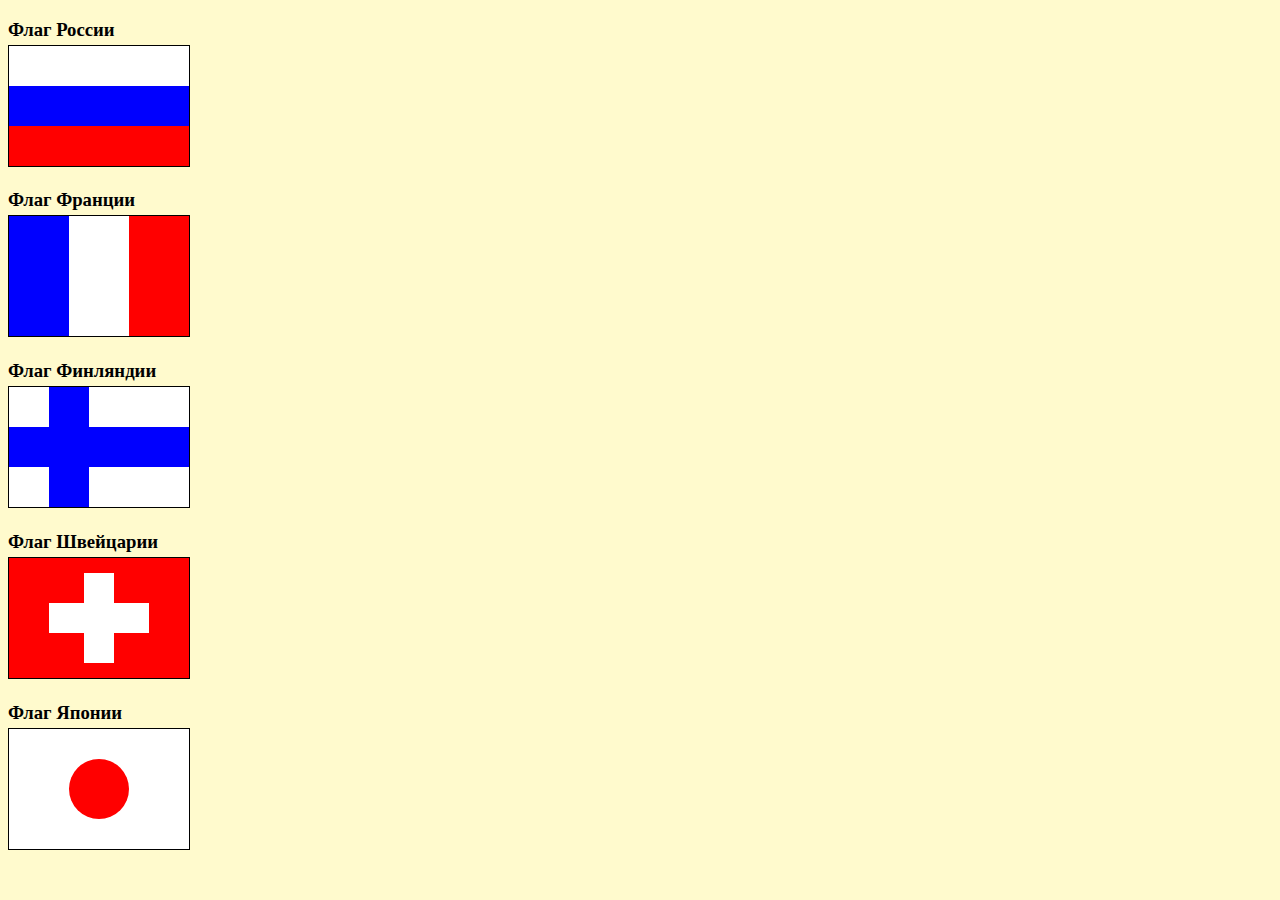
<file: Задание 1/index.html>
<!DOCTYPE html>
<html lang="ru">
<head>
    <meta charset="UTF-8">
    
    <meta http-equiv="X-UA-Compatible" content="IE=edge">
    <meta name="viewport" content="width=device-width, initial-scale=1.0">

    <link rel="stylesheet" href="style.css">
    
    <title>SVG Flags</title>
</head>
<body>
    <!-- Россия, Франция, Финляндия, Швейцария, Япония -->
    <h3>Флаг России</h3>
    <svg width="180" height="120">
        <polyline 
            style="fill:none;stroke:white;stroke-width:40;"
            points="0,20 180,20"
        />
        <polyline 
            style="fill:none;stroke:blue;stroke-width:40;"
            points="0,60 180,60"
        />
        <polyline 
            style="fill:none;stroke:red;stroke-width:40;"
            points="0,100 180,100"
        />
    </svg>

    <h3>Флаг Франции</h3>
    <svg width="180" height="120">
        <polyline 
            style="fill:none;stroke:blue;stroke-width:60;"
            points="30,0 30,120"
        />
        <polyline 
            style="fill:none;stroke:white;stroke-width:60;"
            points="90,0 90,120"
        />
        <polyline 
            style="fill:none;stroke:red;stroke-width:60;"
            points="150,0 150,120"
        />
    </svg>

    <h3>Флаг Финляндии</h3>
    <svg width="180" height="120">
        <polyline 
            style="fill:none;stroke:white;stroke-width:120;"
            points="0,60 180,60"
        />
        <polyline 
            style="fill:none;stroke:blue;stroke-width:40;"
            points="0,60 180,60"
        />
        <polyline 
            style="fill:none;stroke:blue;stroke-width:40;"
            points="60,0 60,180"
        />
    </svg>

    <h3>Флаг Швейцарии</h3>
    <svg width="180" height="120">
        <polyline 
            style="fill:none;stroke:red;stroke-width:120;"
            points="0,60 180,60"
        />
        <polyline 
            style="fill:none;stroke:white;stroke-width:30;"
            points="40,60 140,60"
        />
        <polyline 
            style="fill:none;stroke:white;stroke-width:30;"
            points="90,15 90,105"
        />
    </svg>

    <h3>Флаг Японии</h3>
    <svg width="180" height="120">
        <polyline 
            style="fill:none;stroke:white;stroke-width:120;"
            points="0,60 180,60"
        />
        <circle cx="90" cy="60" r="30" fill="red" />        
    </svg>

</body>
</html>
</file>
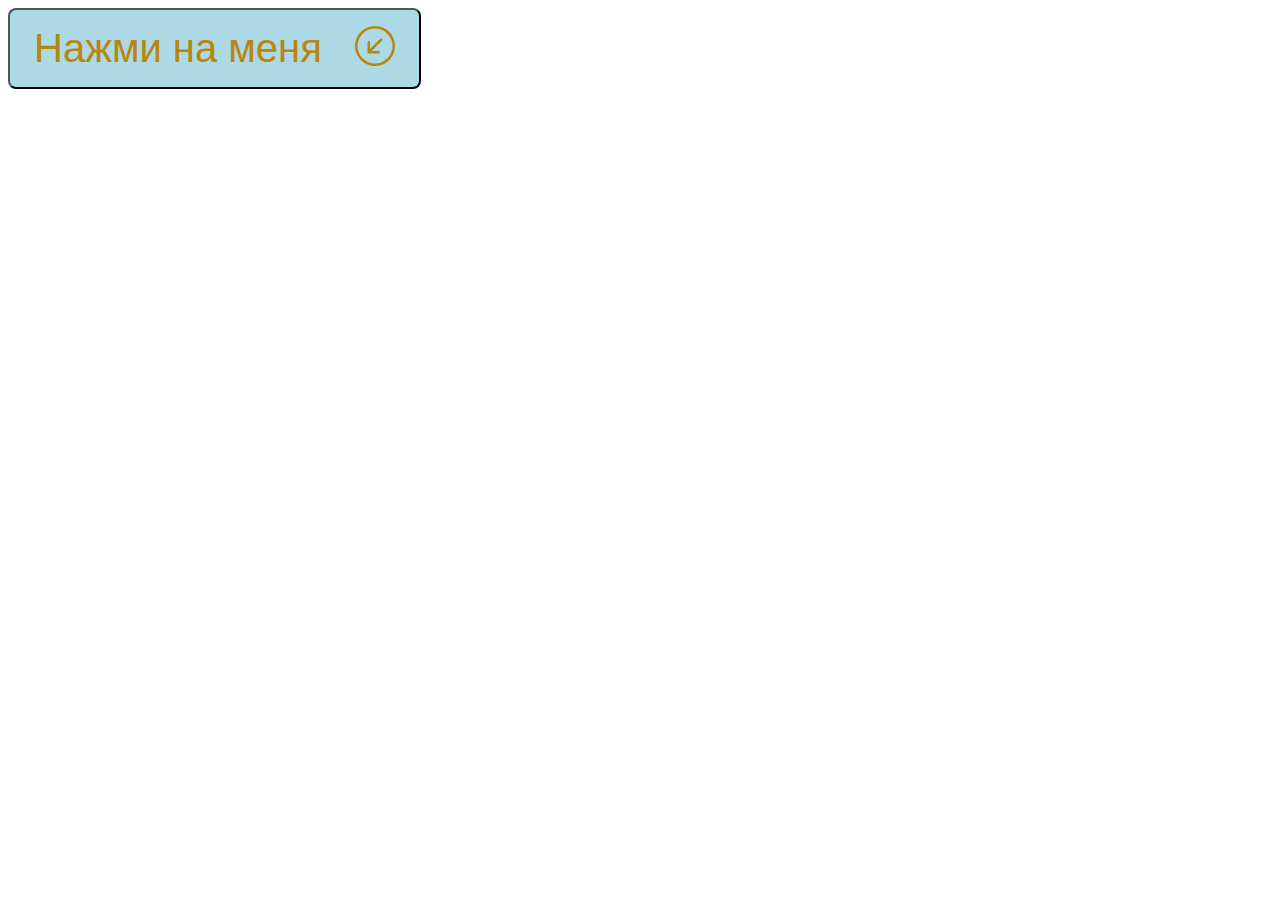
<file: Задание 2/index.html>
<!DOCTYPE html>
<html lang="ru">
<head>
    <meta charset="UTF-8">

    <meta http-equiv="X-UA-Compatible" content="IE=edge">
    <meta name="viewport" content="width=device-width, initial-scale=1.0">

    <link rel="stylesheet" href="style.css">

    <title>SVG содержащиеся в кнопке</title>
</head>
<body>
    <button>Нажми на меня</button>
    <script src="script.js"></script>
</body>
</html>
</file>
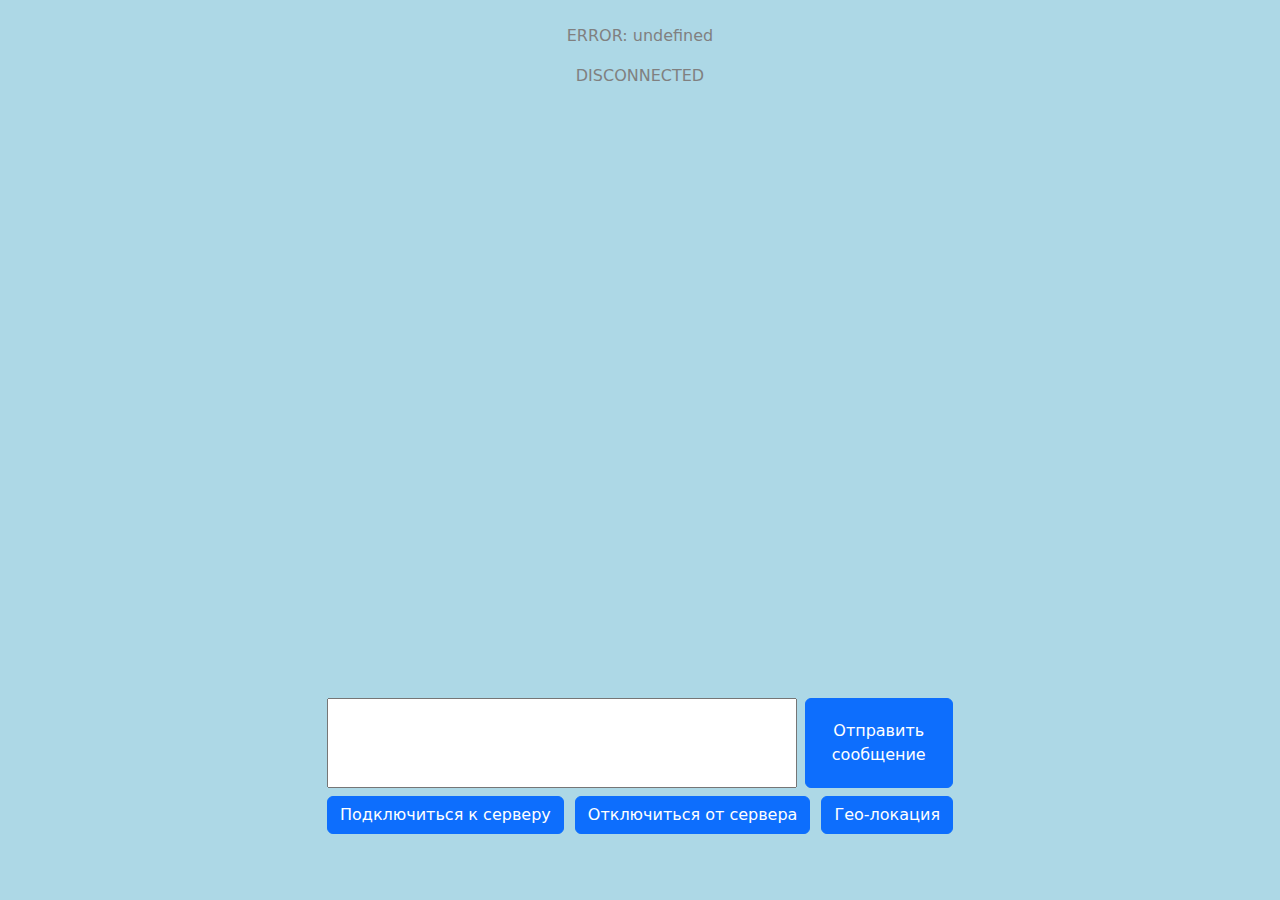
<file: Задание 5/cllient/index.html>
<!DOCTYPE html>
<html lang="ru">
<head>
    <meta charset="UTF-8">

    <meta http-equiv="X-UA-Compatible" content="IE=edge">
    <meta name="viewport" content="width=device-width, initial-scale=1.0">

    <link rel="stylesheet" href="https://cdn.jsdelivr.net/npm/bootstrap@5.2.2/dist/css/bootstrap.min.css">
    <link rel="stylesheet" href="style.css">

    <title>Локальное тестирование WebSocket (Чат)</title>
</head>
<body>
    
    <div class="container">
        <div class="chat-box"></div>

        <div class="input-form">
            <p class="error-message opacity">Введите сообщение для отправки сообщения!</p>
            <div class="input-form__line">
                <textarea name="message" class="message-input" rows="3"></textarea>
                <button class="btn btn-primary message-button">Отправить сообщение</button>
            </div>
            <div class="input-form__line">
                <button class="btn btn-primary button-connect">Подключиться к серверу</button>
                <button class="btn btn-primary button-disconnect">Отключиться от сервера</button>
                <button class="btn btn-primary button-location">Гео-локация</button>
            </div>
        </div>

    </div>

    <script src="script.js"></script>
</body>
</html>
</file>
<file: Задание 1/style.css>
body {
    background-color: lemonchiffon;
}

svg {
    border: 1px solid black;
}

h3 {
    margin-bottom: 4px;
}
</file>
<file: Задание 2/style.css>
button {
    display: flex;
    padding: 16px 24px;
    font-size: 2.5rem;
    border-radius: 8px;
    color: darkgoldenrod;
    background-color: lightblue;
}
</file>
<file: Задание 5/cllient/style.css>
body {
    background-color: lightblue;
}

.container {
    max-width: 650px;
}

body, .container {
    height: 100vh;
}

.chat-box {
    display: flex;
    min-height: 74vh;
    max-height: 74vh;
    padding: 24px 12px; 
    overflow-y: auto;
    flex-direction: column;
}

.chat-box__message--send, .chat-box__message--input {
    display: inline-block;
    min-width: 150px;
    max-width: 450px;
    padding: 16px;
    border-radius: 24px;
    background-color: lightgoldenrodyellow;
}

.chat-box__message-title {
    color: darkgray;
}

.chat-box__message--send {
    align-self: end;
}

.system-message {
    align-self: center;
    color: gray;
}

.chat-box__message--input {
    align-self: start;
}

.error-message {
    margin: 0;
    padding: 0;
    color: coral;
}

.opacity {
    opacity: 0;
}

.hidden {
    display: none;
}

.input-form {
    min-height: 25vh;
    max-height: 25vh;
}

.input-form__line {
    display: flex;
    margin: 8px 0;
    justify-content: space-between;
}

.input-form__line.buttons {
    justify-content: space-between;
}


.message-input {
    min-width: 75%;
    margin-right: 4px;
    padding: 8px;
    resize: none;
}

.message-button {
    min-width: 22%;
    margin-left: 4px;
}
</file>
